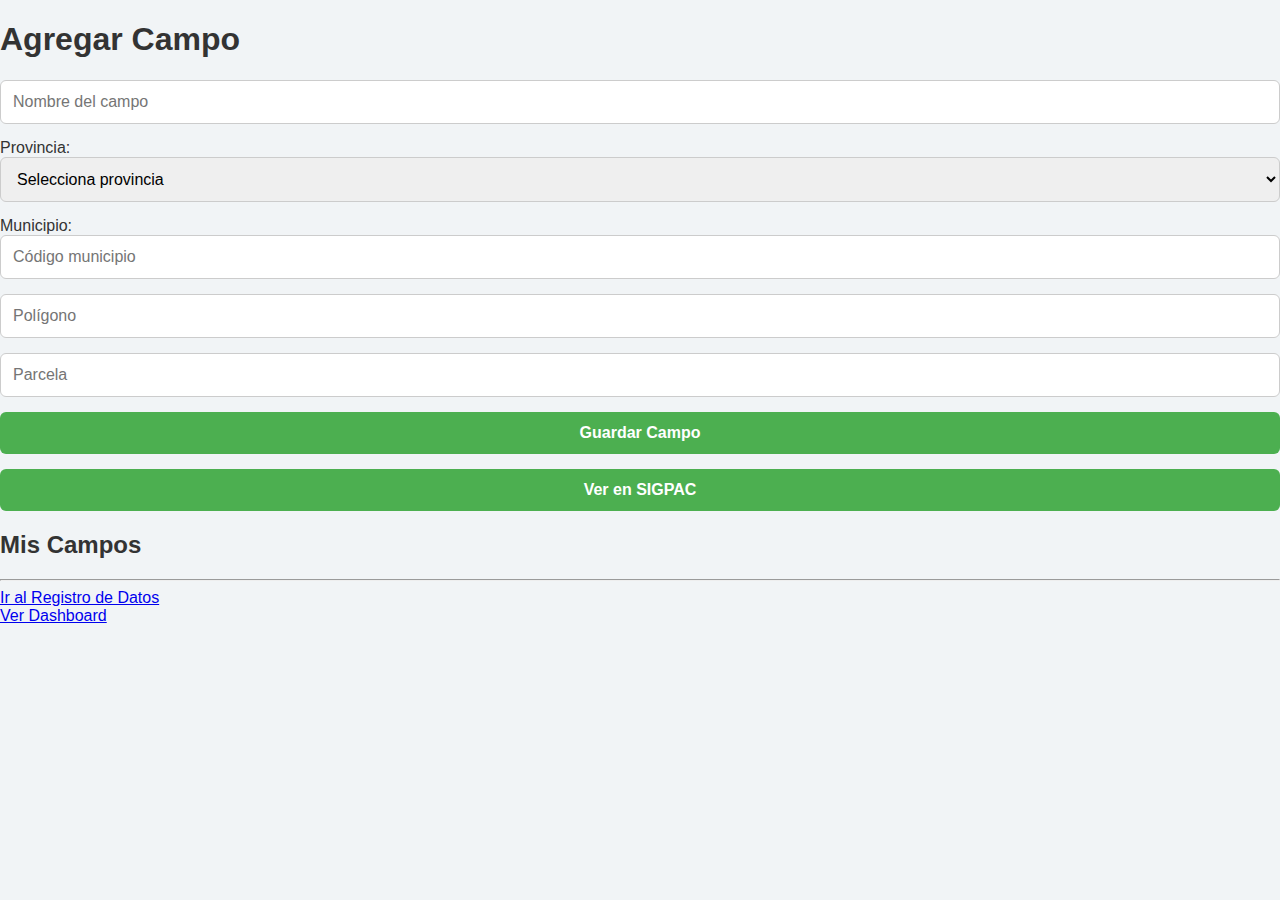
<file: index.html>
<!DOCTYPE html>
<html lang="es">
<head>
  <meta charset="UTF-8" />
  <meta name="viewport" content="width=device-width, initial-scale=1.0"/>
  <title>Creapp - Mis Campos</title>
  <link rel="stylesheet" href="style.css" />
</head>
<body>
  <h1>Agregar Campo</h1>

  <form id="campoForm">
    <input type="text" id="nombreCampo" placeholder="Nombre del campo" required />

    <label for="provincia">Provincia:</label>
    <select id="provincia" required>
      <option value="">Selecciona provincia</option>
      <option value="01">Álava</option>
      <option value="02">Albacete</option>
      <option value="03">Alicante</option>
      <option value="04">Almería</option>
      <option value="05">Ávila</option>
      <!-- Puedes añadir más provincias según necesites -->
    </select>

    <label for="municipio">Municipio:</label>
    <input type="number" id="municipio" placeholder="Código municipio" required />

    <input type="text" id="poligono" placeholder="Polígono" required />
    <input type="text" id="parcela" placeholder="Parcela" required />
    
    <button type="submit">Guardar Campo</button>
    <button type="button" id="verSigpac">Ver en SIGPAC</button>
  </form>

  <h2>Mis Campos</h2>
  <ul id="listaCampos"></ul>

  <hr />
  <a href="registro.html">Ir al Registro de Datos</a><br />
  <a href="dashboard.html">Ver Dashboard</a>

  <script>
    document.getElementById("verSigpac").addEventListener("click", () => {
      const prov = document.getElementById("provincia").value;
      const muni = document.getElementById("municipio").value;
      const poli = document.getElementById("poligono").value;
      const parc = document.getElementById("parcela").value;

      if (prov && muni && poli && parc) {
        const url = `https://sigpac.mapama.gob.es/fega/visor/?province=${prov}&municipality=${muni}&polygon=${poli}&parcel=${parc}`;
        window.open(url, '_blank');
      } else {
        alert("Completa todos los datos para ver la parcela en SIGPAC.");
      }
    });
  </script>
  <script src="app.js"></script>
</body>
</html>
</file>
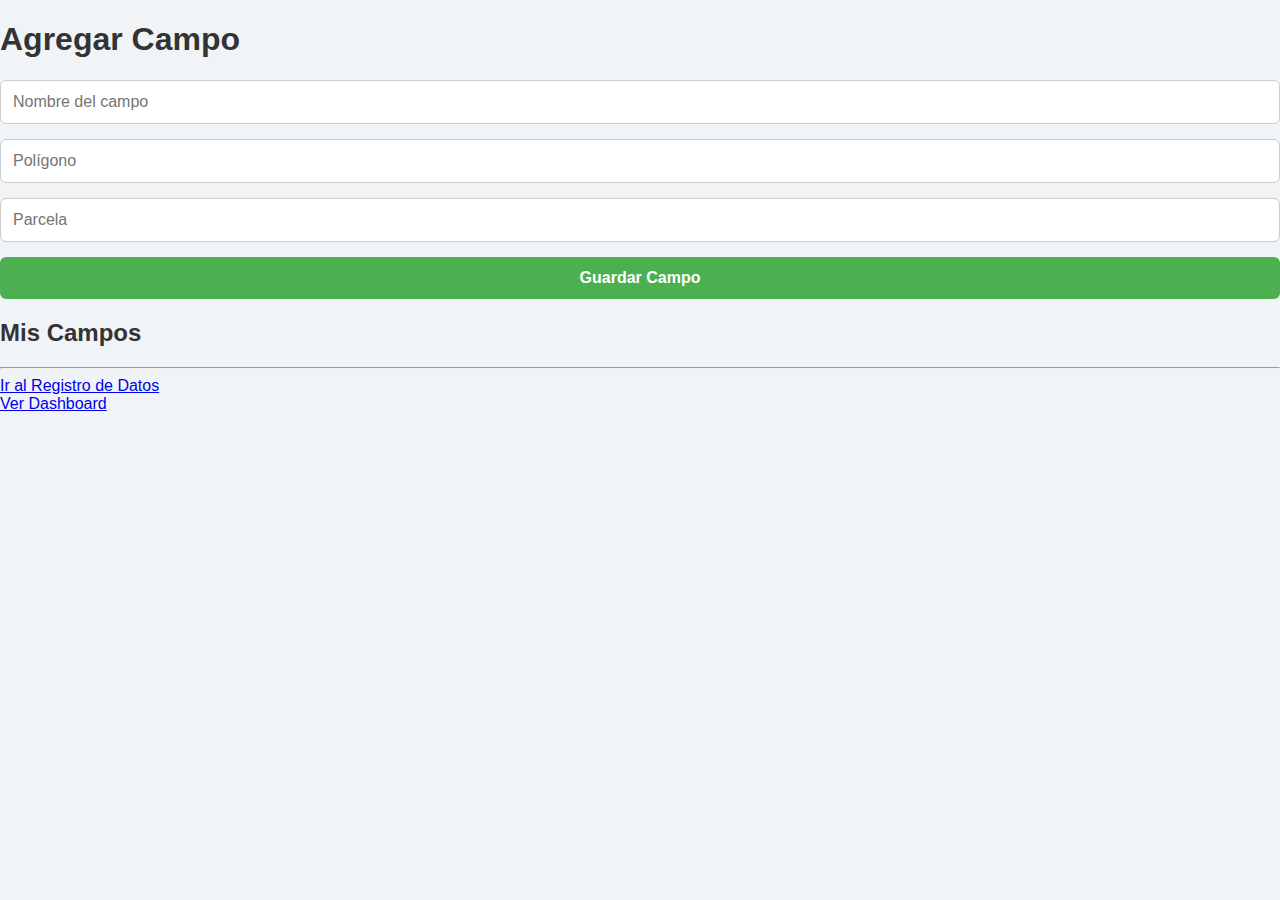
<file: deleteindex.html>
<!DOCTYPE html>
<html lang="es">
<head>
  <meta charset="UTF-8" />
  <meta name="viewport" content="width=device-width, initial-scale=1.0"/>
  <title>Creapp - Mis Campos</title>
  <link rel="stylesheet" href="style.css" />
  <link rel="manifest" href="manifest.json" />
</head>
<body>
  <h1>Agregar Campo</h1>

  <form id="campoForm">
    <input type="text" id="nombreCampo" placeholder="Nombre del campo" required />
    <input type="text" id="poligono" placeholder="Polígono" required />
    <input type="text" id="parcela" placeholder="Parcela" required />
    <button type="submit">Guardar Campo</button>
  </form>

  <h2>Mis Campos</h2>
  <ul id="listaCampos"></ul>

  <hr />

  <a href="registro.html">Ir al Registro de Datos</a><br />
  <a href="dashboard.html">Ver Dashboard</a>

  <script src="app.js"></script>
  <script>
    if ('serviceWorker' in navigator) {
      navigator.serviceWorker.register('service-worker.js');
    }
  </script>
</body>
</html>
</file>
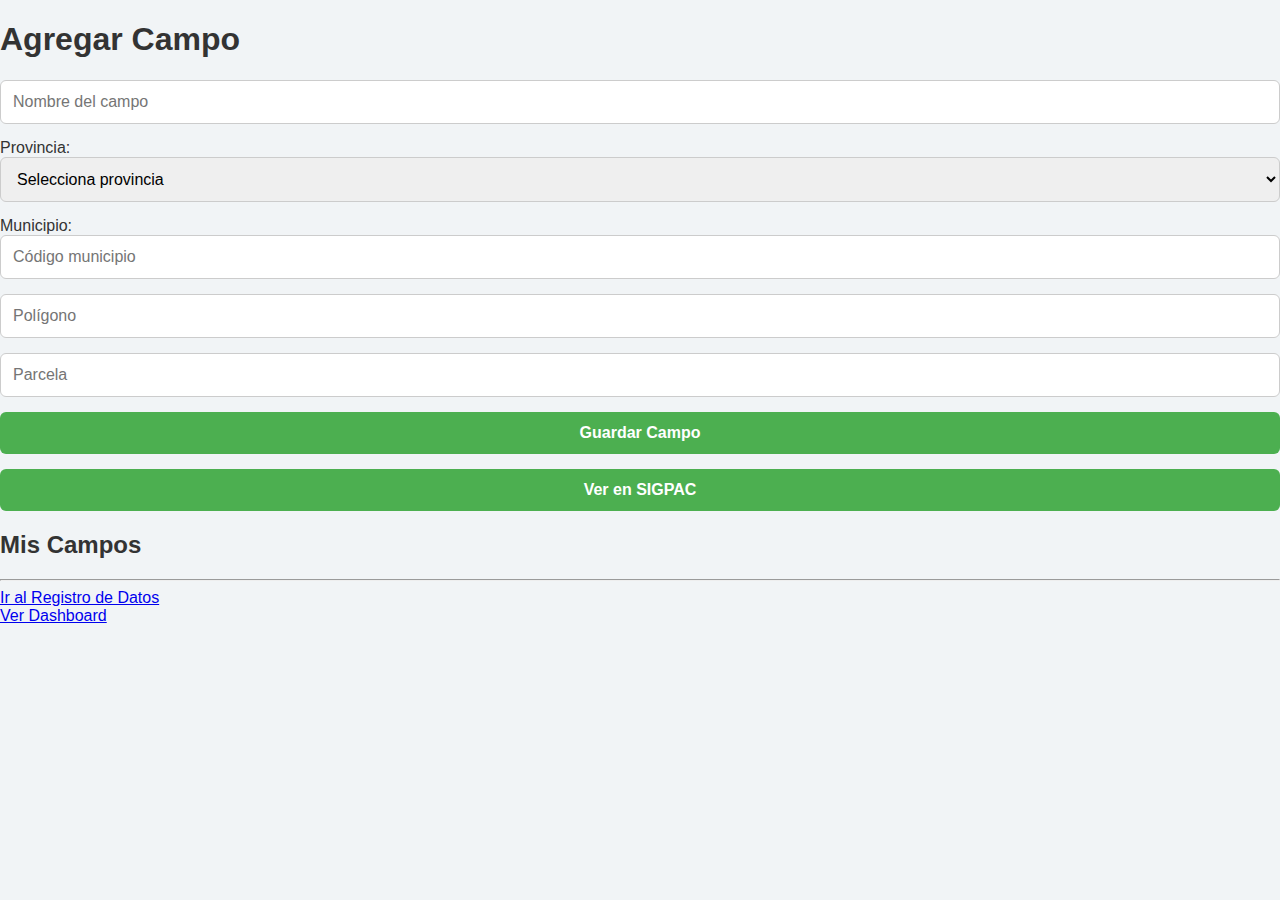
<file: index-sigpac.html>
<!DOCTYPE html>
<html lang="es">
<head>
  <meta charset="UTF-8" />
  <meta name="viewport" content="width=device-width, initial-scale=1.0"/>
  <title>Creapp - Mis Campos</title>
  <link rel="stylesheet" href="style.css" />
</head>
<body>
  <h1>Agregar Campo</h1>

  <form id="campoForm">
    <input type="text" id="nombreCampo" placeholder="Nombre del campo" required />

    <label for="provincia">Provincia:</label>
    <select id="provincia" required>
      <option value="">Selecciona provincia</option>
      <option value="01">Álava</option>
      <option value="02">Albacete</option>
      <option value="03">Alicante</option>
      <option value="04">Almería</option>
      <option value="05">Ávila</option>
      <!-- Añadir más provincias aquí -->
    </select>

    <label for="municipio">Municipio:</label>
    <input type="number" id="municipio" placeholder="Código municipio" required />

    <input type="text" id="poligono" placeholder="Polígono" required />
    <input type="text" id="parcela" placeholder="Parcela" required />
    
    <button type="submit">Guardar Campo</button>
    <button type="button" id="verSigpac">Ver en SIGPAC</button>
  </form>

  <h2>Mis Campos</h2>
  <ul id="listaCampos"></ul>

  <hr />
  <a href="registro.html">Ir al Registro de Datos</a><br />
  <a href="dashboard.html">Ver Dashboard</a>

  <script>
    document.getElementById("verSigpac").addEventListener("click", () => {
      const prov = document.getElementById("provincia").value;
      const muni = document.getElementById("municipio").value;
      const poli = document.getElementById("poligono").value;
      const parc = document.getElementById("parcela").value;

      if (prov && muni && poli && parc) {
        const url = `https://sigpac.mapama.gob.es/fega/visor/?province=${prov}&municipality=${muni}&polygon=${poli}&parcel=${parc}`;
        window.open(url, '_blank');
      } else {
        alert("Completa todos los datos para ver la parcela en SIGPAC.");
      }
    });
  </script>
  <script src="app.js"></script>
</body>
</html>
</file>
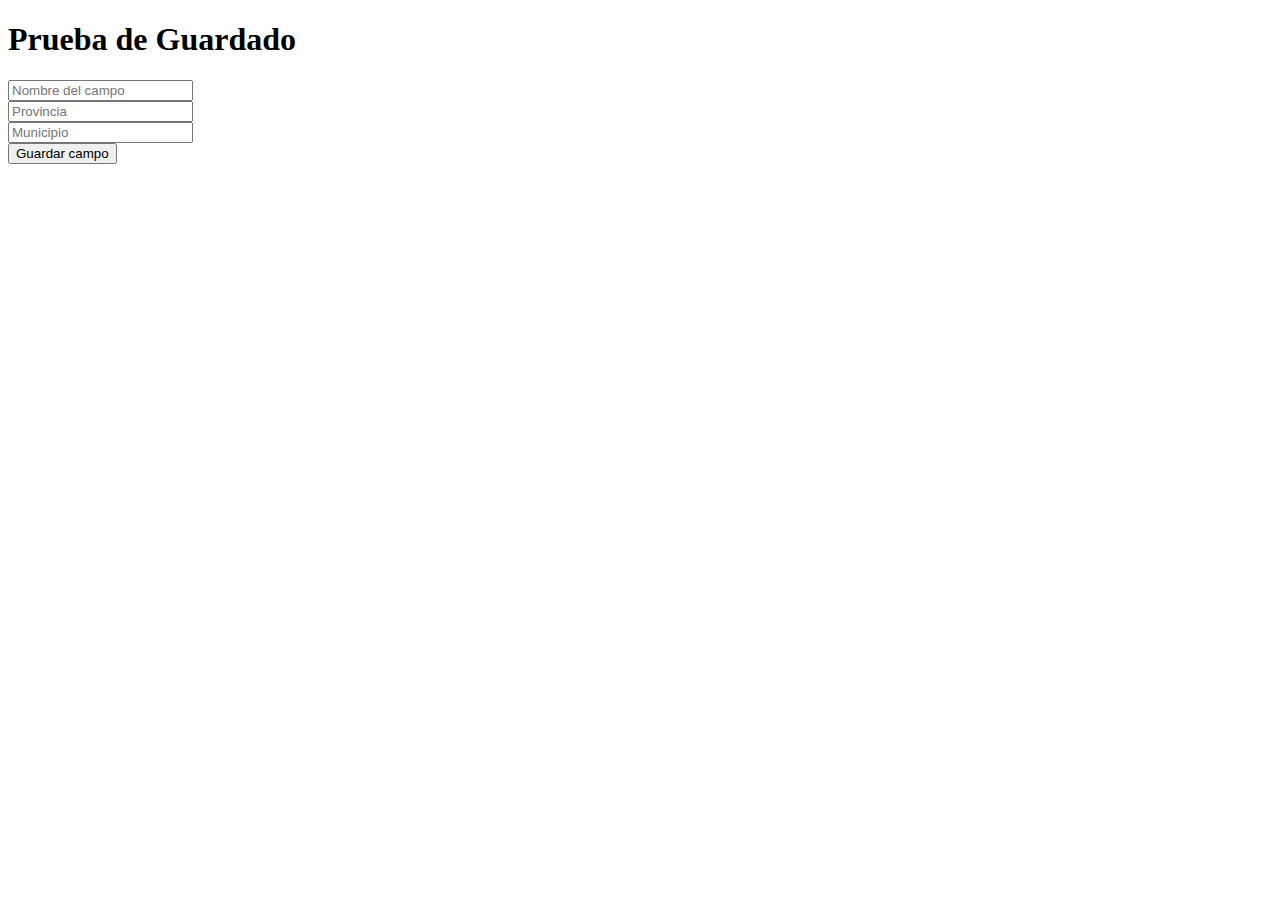
<file: index_prueba.html>
<!DOCTYPE html>
<html lang="es">
<head>
  <meta charset="UTF-8" />
  <meta name="viewport" content="width=device-width, initial-scale=1.0" />
  <title>Prueba Guardado Firebase</title>
  <script type="module">
    import { initializeApp } from "https://www.gstatic.com/firebasejs/10.10.0/firebase-app.js";
    import {
      getDatabase,
      ref,
      push
    } from "https://www.gstatic.com/firebasejs/10.10.0/firebase-database.js";

    const firebaseConfig = {
      apiKey: "AIzaSyD1rMQN-ujvfRZ5uiZIzLpj3G1ugY8jCGo",
      authDomain: "creapp-a7c8e.firebaseapp.com",
      projectId: "creapp-a7c8e",
      storageBucket: "creapp-a7c8e.appspot.com",
      messagingSenderId: "225843364342",
      appId: "1:225843364342:web:17b35614d0a7c89589c7d7",
      measurementId: "G-9X18N9QQ03",
      databaseURL: "https://creapp-a7c8e-default-rtdb.europe-west1.firebasedatabase.app"
    };

    const app = initializeApp(firebaseConfig);
    const db = getDatabase(app);

    document.addEventListener("DOMContentLoaded", () => {
      const form = document.getElementById("campoForm");
      const resultado = document.getElementById("resultado");

      form.addEventListener("submit", e => {
        e.preventDefault();
        const nombre = document.getElementById("nombreCampo").value;
        const provincia = document.getElementById("provincia").value;
        const municipio = document.getElementById("municipio").value;

        const campo = {
          nombre,
          provincia,
          municipio,
          timestamp: Date.now()
        };

        push(ref(db, "campos/"), campo)
          .then(() => {
            resultado.textContent = "Campo guardado correctamente.";
            form.reset();
          })
          .catch(error => {
            resultado.textContent = "Error al guardar: " + error.message;
          });
      });
    });
  </script>
</head>
<body>
  <h1>Prueba de Guardado</h1>
  <form id="campoForm">
    <input type="text" id="nombreCampo" placeholder="Nombre del campo" required><br>
    <input type="text" id="provincia" placeholder="Provincia" required><br>
    <input type="text" id="municipio" placeholder="Municipio" required><br>
    <button type="submit">Guardar campo</button>
  </form>
  <p id="resultado"></p>
</body>
</html>
</file>
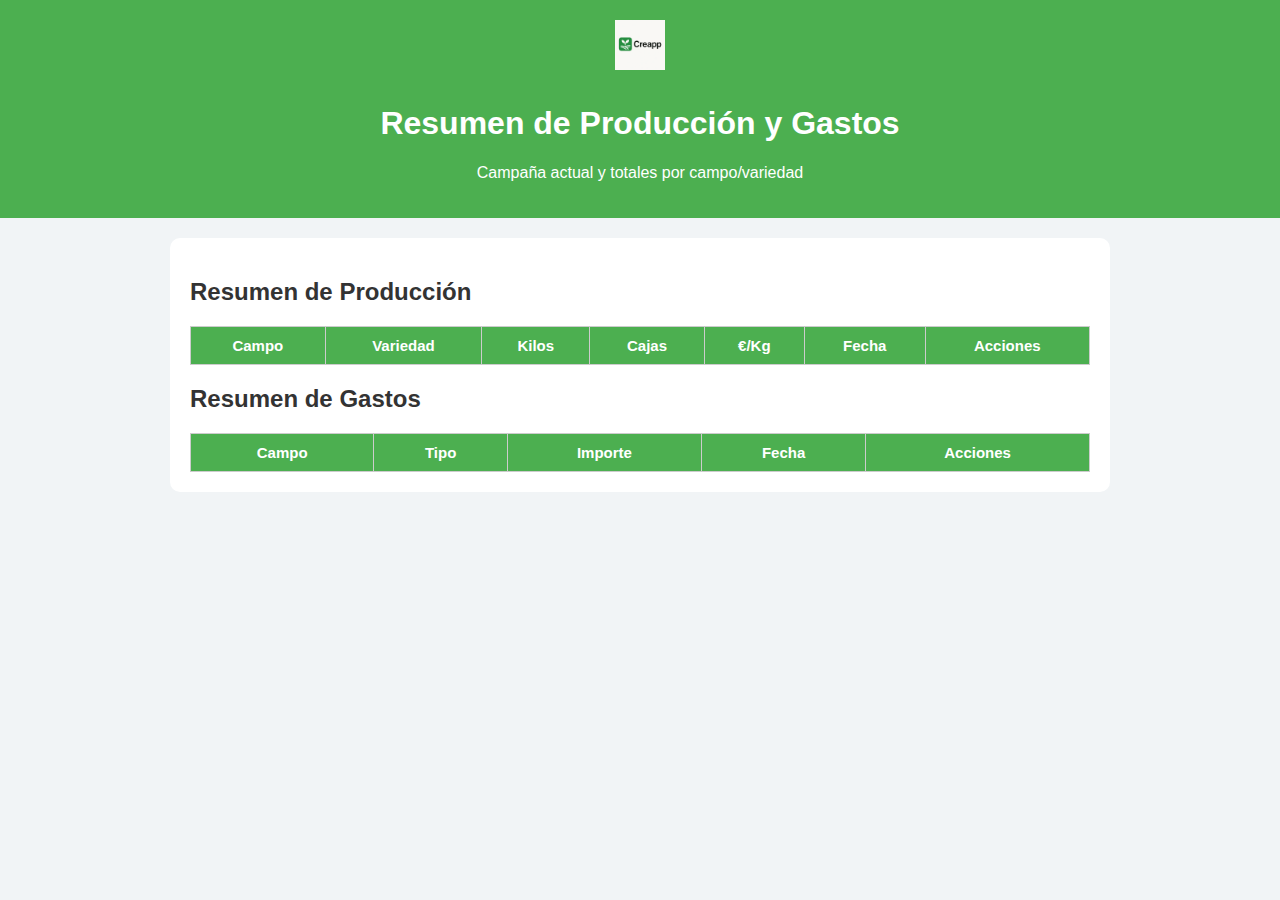
<file: resumen.html>
<!DOCTYPE html>
<html lang="es">
<head>
  <meta charset="UTF-8" />
  <meta name="viewport" content="width=device-width, initial-scale=1.0" />
  <title>Resumen - Creapp</title>
  <script type="module" src="firebase-config.js"></script>
  <script type="module" src="resumen.js" defer></script>

  <style>
    body {
      margin: 0;
      font-family: Arial, sans-serif;
      background: #f1f4f6;
    }

    header {
      background-color: #4CAF50;
      color: white;
      text-align: center;
      padding: 20px 10px;
    }

    header img {
      height: 50px;
      margin-bottom: 10px;
    }

    main {
      max-width: 900px;
      margin: 20px auto;
      background: white;
      padding: 20px;
      border-radius: 10px;
    }

    h2 {
      color: #333;
    }

    table {
      width: 100%;
      border-collapse: collapse;
      margin-top: 20px;
      font-size: 15px;
    }

    th, td {
      border: 1px solid #ccc;
      padding: 10px;
      text-align: center;
      vertical-align: middle;
    }

    th {
      background-color: #4CAF50;
      color: white;
    }

    tr.totales {
      background-color: #d4edda;
      font-weight: bold;
    }

    .btn {
      padding: 5px 8px;
      border: none;
      border-radius: 4px;
      color: white;
      font-weight: bold;
      cursor: pointer;
      font-size: 13px;
    }

    .editar {
      background-color: #2196F3;
      margin-right: 4px;
    }

    .eliminar {
      background-color: #f44336;
    }
  </style>
</head>
<body>

  <header>
    <img src="icon-512.png" alt="Creapp logo" />
    <h1>Resumen de Producción y Gastos</h1>
    <p>Campaña actual y totales por campo/variedad</p>
  </header>

  <main>
    <section>
      <h2>Resumen de Producción</h2>
      <table id="tablaProduccion">
        <thead>
          <tr>
            <th>Campo</th>
            <th>Variedad</th>
            <th>Kilos</th>
            <th>Cajas</th>
            <th>€/Kg</th>
            <th>Fecha</th>
            <th>Acciones</th>
          </tr>
        </thead>
        <tbody></tbody>
        <tfoot id="totalesProduccion"></tfoot>
      </table>
    </section>

    <section>
      <h2>Resumen de Gastos</h2>
      <table id="tablaGastos">
        <thead>
          <tr>
            <th>Campo</th>
            <th>Tipo</th>
            <th>Importe</th>
            <th>Fecha</th>
            <th>Acciones</th>
          </tr>
        </thead>
        <tbody></tbody>
        <tfoot id="totalesGastos"></tfoot>
      </table>
    </section>
  </main>

</body>
</html>
</file>
<file: style.css>
/* General */
body {
  font-family: 'Segoe UI', Tahoma, sans-serif;
  margin: 0;
  padding: 0;
  background: #f1f4f6;
  color: #333;
  overflow-x: hidden;
}

/* Cabecera */
header {
  background-color: #4CAF50;
  color: white;
  text-align: center;
  padding: 20px 10px 30px;
  position: relative;
}
header img {
  height: 50px;
  margin-bottom: 10px;
  display: block;
  margin-left: auto;
  margin-right: auto;
}

/* Menú lateral */
#menu-toggle {
  display: none;
}
#menu-button {
  font-size: 30px;
  cursor: pointer;
  padding: 10px;
  background: #4CAF50;
  color: white;
  position: absolute;
  left: 10px;
  top: 10px;
  z-index: 11;
}
#sidebar {
  position: fixed;
  left: -250px;
  top: 0;
  width: 250px;
  height: 100%;
  background-color: #333;
  color: white;
  padding: 20px;
  box-shadow: 2px 0 5px rgba(0,0,0,0.2);
  transition: left 0.3s ease-in-out;
  z-index: 10;
}
#sidebar h2 {
  color: #fff;
  margin-bottom: 20px;
}
#sidebar a {
  color: white;
  text-decoration: none;
  display: block;
  margin: 10px 0;
  font-weight: bold;
}
#sidebar a:hover {
  text-decoration: underline;
}
#menu-toggle:checked + #menu-button + #sidebar {
  left: 0;
}

/* Contenido principal */
main {
  padding: 20px;
  max-width: 800px;
  margin: 20px auto;
  background: white;
  border-radius: 10px;
  box-shadow: 0 0 10px rgba(0,0,0,0.05);
  transition: all 0.3s ease-in-out;
  position: relative;
  z-index: 1;
}

/* Formularios */
form input,
form select,
form button,
form textarea {
  display: block;
  width: 100%;
  margin-bottom: 15px;
  padding: 12px;
  font-size: 16px;
  border: 1px solid #ccc;
  border-radius: 6px;
  box-sizing: border-box;
}
form button {
  background-color: #4CAF50;
  color: white;
  font-weight: bold;
  border: none;
  transition: 0.3s;
}
form button:hover {
  background-color: #3e9c44;
}

/* Listas */
ul {
  list-style: none;
  padding-left: 0;
}
#listaParcelas li,
#listaCampos li {
  background-color: #fafafa;
  margin-bottom: 10px;
  padding: 12px;
  border-left: 4px solid #4CAF50;
  border-radius: 5px;
  box-shadow: 0 2px 3px rgba(0,0,0,0.05);
}

/* Botones en campos */
#listaCampos button {
  margin-right: 10px;
  padding: 8px 12px;
  border: none;
  color: white;
  border-radius: 5px;
  cursor: pointer;
}
#listaCampos button:nth-child(1) {
  background-color: #2196F3;
}
#listaCampos button:nth-child(1):hover {
  background-color: #1976D2;
}
#listaCampos button:nth-child(2) {
  background-color: #f44336;
}
#listaCampos button:nth-child(2):hover {
  background-color: #d7382b;
}

/* Responsive */
@media (max-width: 600px) {
  main {
    margin: 10px;
    border-radius: 0;
  }
  #menu-button {
    top: 15px;
    left: 15px;
  }
}
</file>
